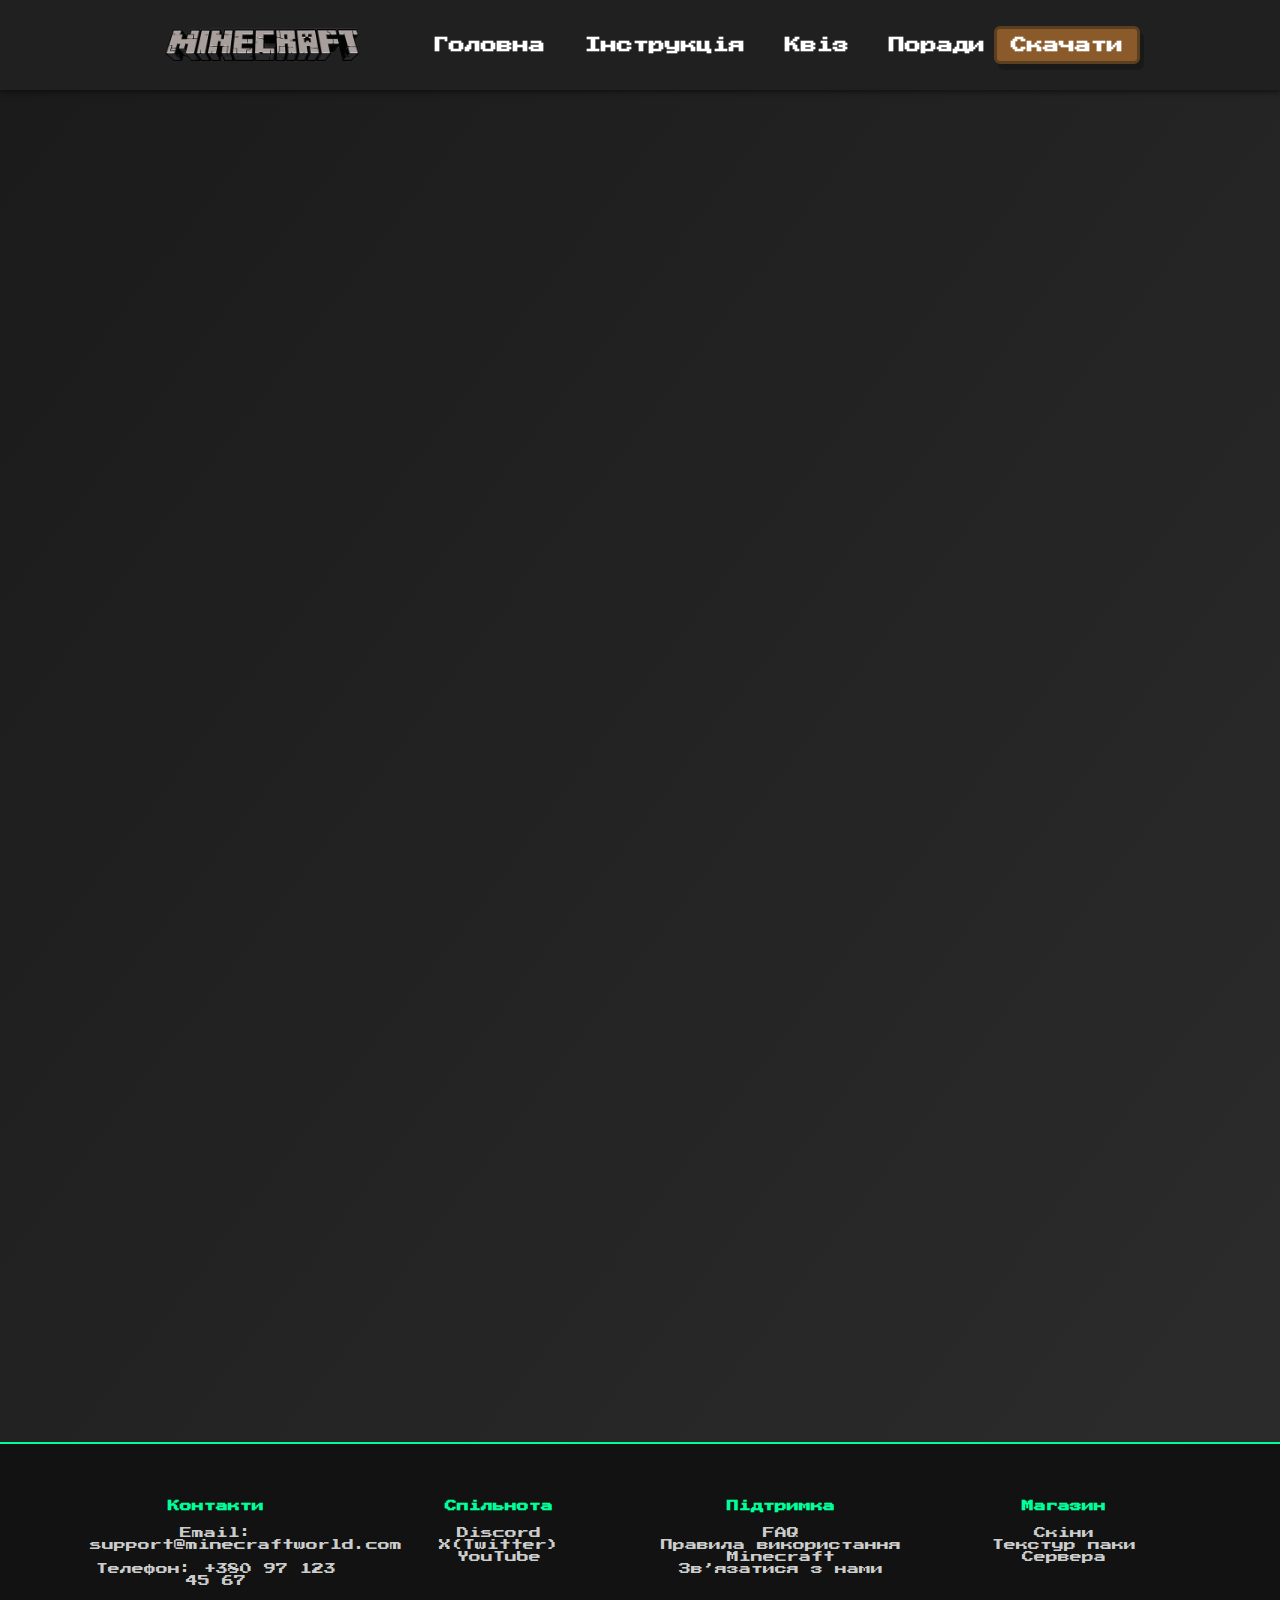
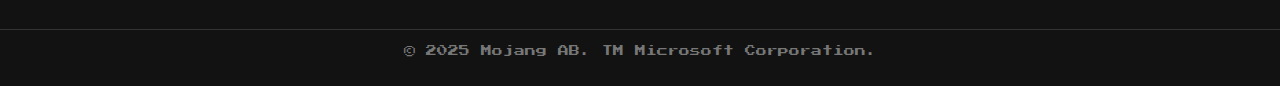
<file: instructions.html>
<!DOCTYPE html>
<html lang="uk">
<head>
  <meta charset="utf-8">
  <meta name="viewport" content="width=device-width,initial-scale=1">
  <title>Інструкція по Minecraft</title>
  <link href="https://fonts.googleapis.com/css2?family=Press+Start+2P&display=swap" rel="stylesheet">
  <link rel="stylesheet" href="style.css">
  <link rel="stylesheet" href="instructions.css">
  <script defer src="instructions.js"></script>
</head>
<body>

  <!-- NAVBAR -->
  <nav class="navbar">
    <div class="container nav-container">
      <a href="index.html" class="logo">
        <img src="img/logo.png" alt="Minecraft Logo">
      </a>
      <ul class="nav-links">
        <li><a href="index.html">Головна</a></li>
        <li class="dropdown">
          <a href="#" class="dropbtn">Інструкція</a>
          <div class="dropdown-content">
            <a href="#start">Початок гри</a>
            <a href="#build">Будівництво</a>
            <a href="#survive">Виживання</a>
          </div>
        </li>
        <li><a href="quiz.html">Квіз</a></li>
        <li><a href="poradu.html">Поради</a></li>
      </ul>
          <a href="https://www.minecraft.net/uk-ua/get-minecraft" target="_blank" class="btn nav-btn">Скачати</a>
    </div>
  </nav>

  <section class="instructions">
    <h1>Інструкція для новачків у Minecraft</h1>

    <div class="steps">
      <div class="step">1️⃣ <b>Зібери ресурси:</b> добудь дерево, щоб створити перші інструменти.</div>
      <div class="step">2️⃣ <b>Створи верстак:</b> використай 4 дерев'яні дошки для створення верстака.</div>
      <div class="step">3️⃣ <b>Зроби інструменти:</b> почни з дерев’яних, а далі переходь до кам’яних.</div>
      <div class="step">4️⃣ <b>Побудуй укриття:</b> першу ніч краще провести під дахом.</div>
      <div class="step">5️⃣ <b>Добудь їжу:</b> полюй або збирай ягоди, щоб не зголодніти.</div>
      <div class="step">6️⃣ <b>Видобувай руду:</b> шукай залізо, вугілля та інші ресурси під землею.</div>
      <div class="step">7️⃣ <b>Крафти броню і зброю:</b> вони допоможуть у бою з мобами.</div>
      <div class="step">8️⃣ <b>Досліджуй світ:</b> не бійся подорожувати — пригоди чекають!</div>
    </div>

    <h2 class="tips-title">Поради для виживання</h2>
    <ul class="tips">
      <li>🦇 Завжди бери факели, коли йдеш у печери.</li>
      <li>🛏️ Створи ліжко, щоб встановити точку відродження.</li>
      <li>🗺️ Зроби карту, щоб не заблукати.</li>
      <li>🐷 Розводь тварин для нескінченного запасу їжі.</li>
      <li>🛡️ Використовуй руди щоб зробити броню.</li>
      <li>⛏️ Ніколи не копай під собою!</li>
      <li>🔥 Завжди май відро води — воно врятує тебе від лави.</li>
    </ul>
  </section>
  <footer class="footer">
    <div class="footer-container">
      <div class="footer-section">
        <h4>Контакти</h4>
        <p>Email: support@minecraftworld.com</p>
        <p>Телефон: +380 97 123 45 67</p>
      </div>

      <div class="footer-section">
        <h4>Спільнота</h4>
        <ul>
          <li><a href="https://discord.com/invite/minecraft">Discord</a></li>
          <li><a href="https://x.com/Minecraft">X(Twitter)</a></li>
          <li><a href="https://www.youtube.com/minecraft">YouTube</a></li>
        </ul>
      </div>

      <div class="footer-section">
        <h4>Підтримка</h4>
        <ul>
          <li><a href="https://feedback.minecraft.net/hc/en-us/articles/360011793092-Feedback-Website-FAQ">FAQ</a></li>
          <li><a href="https://www.minecraft.net/ru-ru/usage-guidelines">Правила використання Minecraft</a></li>
          <li><a href="https://help.minecraft.net/hc/en-us/articles/4408904068621-Feedback-and-Fan-Mail">Зв’язатися з нами</a></li>
        </ul>
      </div>

      <div class="footer-section">
        <h4>Магазин</h4>
        <ul>
          <li><a href="https://www.minecraft.net/en-us/marketplace/category/skin-packs">Скіни</a></li>
          <li><a href="https://www.minecraft.net/en-us/marketplace/category/texture-packs">Текстур паки</a></li>
          <li><a href="https://www.minecraft.net/en-us/marketplace/category/survival-spawns">Сервера</a></li>
        </ul>
      </div>
    </div>
    <p class="footer-bottom">© 2025 Mojang AB. TM Microsoft Corporation.</p>
  </footer>
</body>
</html>
</file>
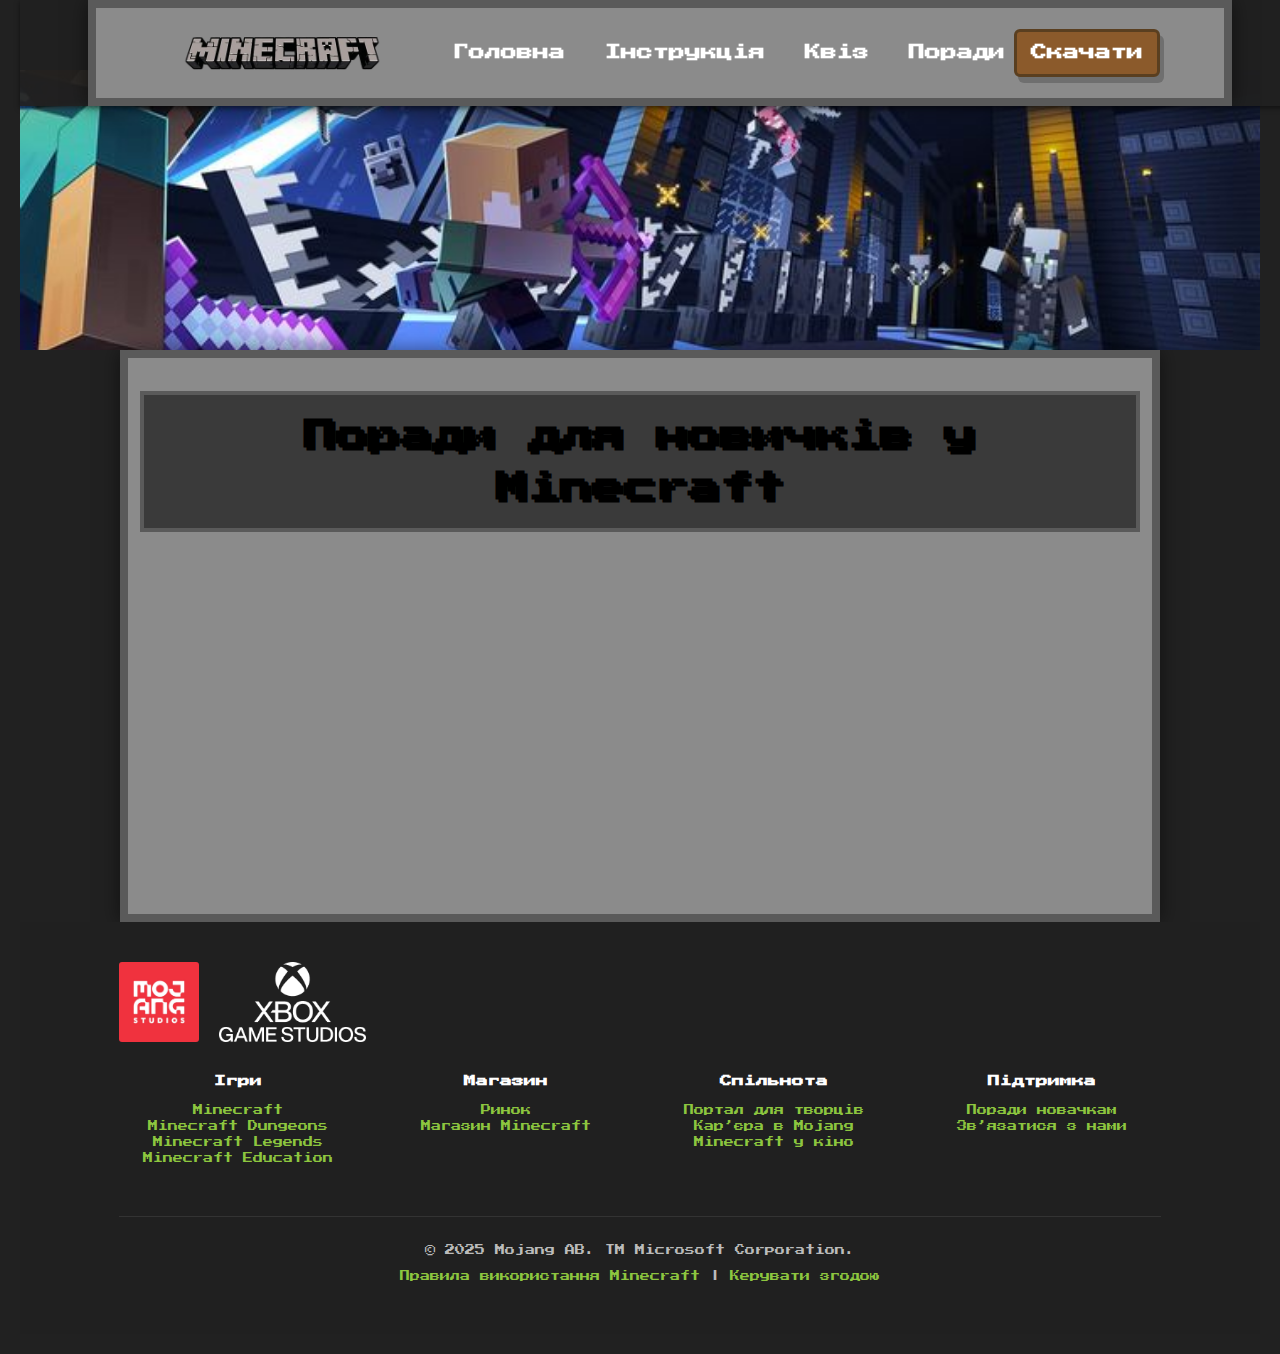
<file: poradu.html>
<!DOCTYPE html>
<html lang="uk">

<head>
    <meta charset="UTF-8">
    <meta name="viewport" content="width=device-width, initial-scale=1.0">
    <title>Minecraft Поради</title>
    <link href="https://fonts.googleapis.com/css2?family=Press+Start+2P&display=swap" rel="stylesheet">
    <link rel="stylesheet" href="poradu.css">
    <link rel="stylesheet" href="style.css">
</head>

<body>
    <nav class="navbar ">
        <div class="container nav-container">
            <a href="index.html" class="logo">
                <img src="img/logo.png" alt="Minecraft Logo">
            </a>
            <ul class="nav-links">
                <li><a href="index.html">Головна</a></li>
                <li><a href="instructions.html">Інструкція</a></li>
                <li><a href="quiz.html">Квіз</a></li>
                <li><a href="poradu.html">Поради</a></li>
            </ul>
            <a href="https://www.minecraft.net/uk-ua/get-minecraft" target="_blank" class="btn nav-btn">Скачати</a>
        </div>
    </nav>


    <!--HERO -->
    <header class="hero">
        <!--hero пустой, только фон -->
    </header>

    <div class="container">
        <h1>Поради для новичків у Minecraft</h1>

        <div class="advice-container">
            <div class="advice-item">
                <h4>Не намагайтеся битися з криперами без підготовки або зброї</h4>
            </div>

            <div class="advice-item">
                <h4>Не бігайте з відром лави в руці</h4>
            </div>

            <div class="advice-item">
                <h4>Уникайте бою з мобами Нижнього світу, якщо не готові до цього</h4>
            </div>

            <div class="advice-item">
                <h4>Не ночуйте під відкритим небом, оскільки вночі з'являються ворожі моби</h4>
            </div>

            <div class="advice-item">
                <h4>Не заходьте у невідомі портали</h4>
            </div>
        </div>



    </div>
    <footer class="minecraft-footer">
        <div class="footer-top">
            <img src="img/mojang-logo.jpg" alt="Mojang Studios" class="footer-logo" />
            <img src="img/xbox_logo.webp" alt="Xbox Game Studios" class="footer-logo" />
        </div>



        <div class="footer-columns">
            <div class="footer-col">
                <h4>Ігри</h4>
                <ul>
                    <li><a href="https://www.minecraft.net/" target="_blank">Minecraft</a></li>
                    <li><a href="https://www.minecraft.net/en-us/about-dungeons" target="_blank">Minecraft Dungeons</a>
                    </li>
                    <li><a href="https://www.minecraft.net/en-us/about-legends" target="_blank">Minecraft Legends</a>
                    </li>
                    <li><a href="https://education.minecraft.net/" target="_blank">Minecraft Education</a></li>
                </ul>
            </div>

            <div class="footer-col">
                <h4>Магазин</h4>
                <ul>
                    <li><a href="https://www.minecraft.net/en-us/store/minecraft" target="_blank">Ринок</a></li>
                    <li><a href="https://www.minecraft.net/en-us/store/minecraft" target="_blank">Магазин Minecraft</a>
                    </li>
                </ul>
            </div>

            <div class="footer-col">
                <h4>Спільнота</h4>
                <ul>
                    <li><a href="https://www.minecraft.net/ru-ru/creator" target="_blank">Портал для творців</a></li>
                    <li><a href="https://www.minecraft.net/ru-ru/mojang-careers" target="_blank">Кар’єра в Mojang</a>
                    </li>
                    <li><a href="https://www.minecraft.net/ru-ru/minecraft-movie" target="_blank">Minecraft у кіно</a>
                    </li>
                </ul>
            </div>

            <div class="footer-col">
                <h4>Підтримка</h4>
                <ul>
                    <li><a href="https://www.minecraft.net/en-us/help" target="_blank">Поради новачкам</a></li>
                    <li><a href="https://help.minecraft.net/hc/en-us/articles/4408904068621-Feedback-and-Fan-Mail"
                            target="_blank">Зв’язатися з нами</a></li>
                </ul>
            </div>
        </div>

        <div class="footer-bottom">
            <p>© 2025 Mojang AB. TM Microsoft Corporation.</p>
            <p>
                <a href="https://www.minecraft.net/en-us/terms" target="_blank">Правила використання Minecraft</a> |
                <a href="https://www.minecraft.net/en-us/privacy" target="_blank">Керувати згодою</a>
            </p>
        </div>
    </footer>

    <script src="script.js"></script>
</body>

</html>
</file>
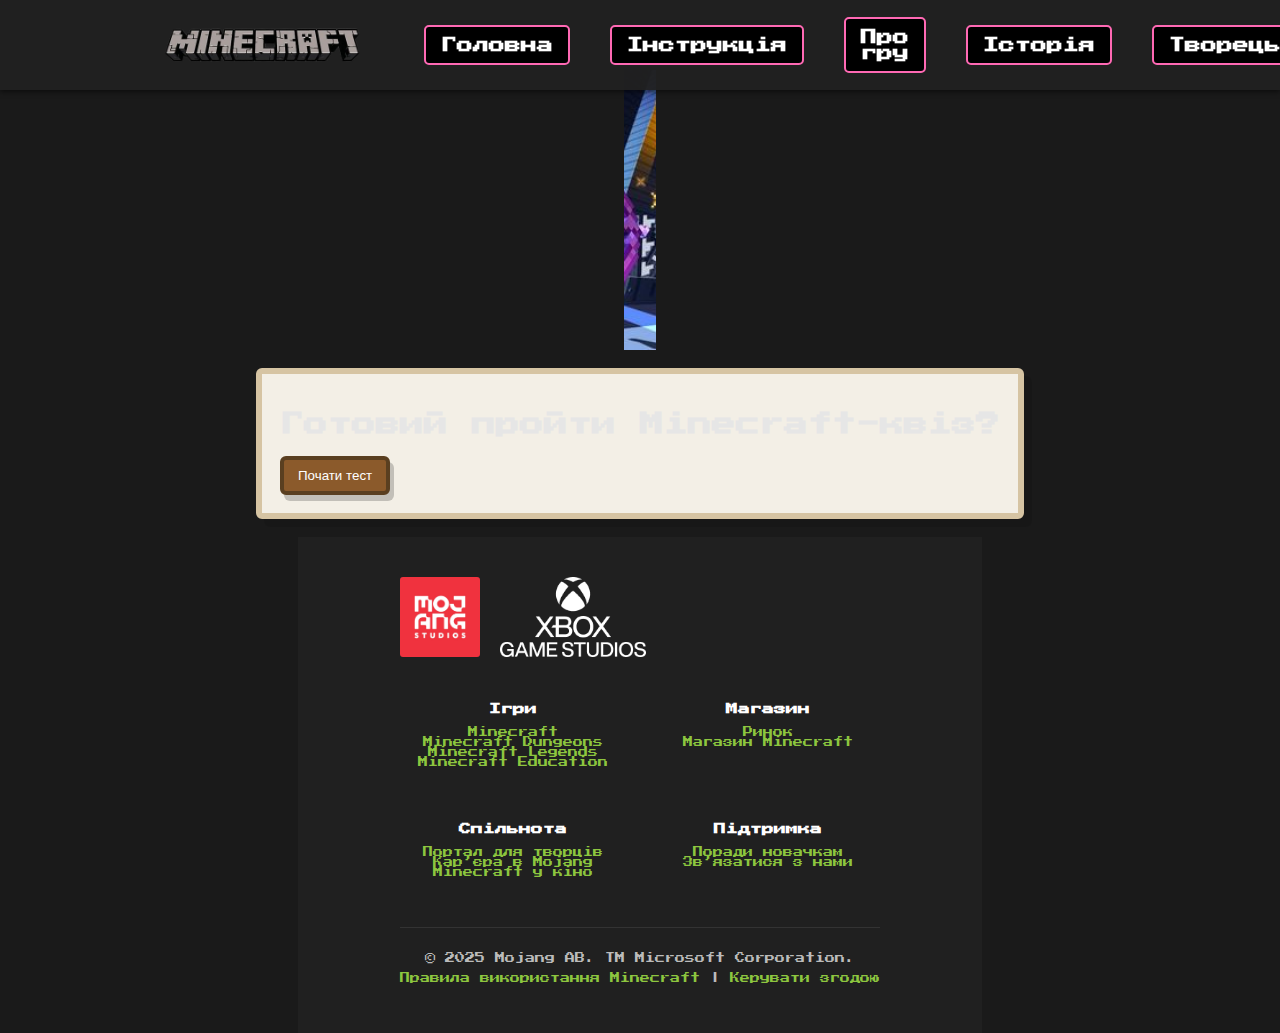
<file: quiz.html>
<!DOCTYPE html>
<html lang="uk">

<head>
    <meta charset="utf-8">
    <meta name="viewport" content="width=device-width,initial-scale=1">
    <title>Minecraft — Міні-сайт</title>
    <link href="https://fonts.googleapis.com/css2?family=Press+Start+2P&display=swap" rel="stylesheet">
    <link rel="stylesheet" href="style.css">
    <link rel="stylesheet" href="quiz.css">
</head>

<body>

    <!-- NAVBAR -->
    <nav class="navbar">
        <div class="container nav-container">
            <a href="index.html" class="logo">
                <img src="img/logo.png" alt="Minecraft Logo">
            </a>
            <ul class="nav-links">
                <li><a href="index.html">Головна</a></li>
                <li><a href="instructions.html">Інструкція</a></li>
                <li><a href="#about">Про гру</a></li>
                <li><a href="#history">Історія</a></li>
                <li><a href="#creator">Творець</a></li>
                <li><a href="#players">Гравці</a></li>
            </ul>
            <a href="https://www.minecraft.net/uk-ua/get-minecraft" target="_blank" class="btn nav-btn">Скачати</a>
        </div>
    </nav>


    <!--HERO -->
    <header class="hero">
        <!--hero пустой, только фон -->
    </header>
    <main>
        <section id="quizSection" class="card large">
            <div id="startScreen">
                <h2 class="red-title">Готовий пройти Minecraft-квіз?</h2>
                <button id="startBtn" class="btn">Почати тест</button>
            </div>

            <div id="quizContainer" style="display:none;">
                <h2 id="questionTitle"></h2>
                <ul id="answerList"></ul>
                <p id="feedback"></p>
            </div>

            <div id="resultScreen" style="display:none;">
                <h2 class="red-title">Результат</h2>
                <p id="scoreText"></p>
                <button id="restartBtn" class="btn secondary">Спробувати ще раз</button>
            </div>
        </section>
    </main>
    <footer class="minecraft-footer">
        <div class="footer-top">
            <img src="img/mojang-logo.jpg" alt="Mojang Studios" class="footer-logo" />
            <img src="img/xbox_logo.webp" alt="Xbox Game Studios" class="footer-logo" />
        </div>



        <div class="footer-columns">
            <div class="footer-col">
                <h4>Ігри</h4>
                <ul>
                    <li><a href="https://www.minecraft.net/" target="_blank">Minecraft</a></li>
                    <li><a href="https://www.minecraft.net/en-us/about-dungeons" target="_blank">Minecraft Dungeons</a>
                    </li>
                    <li><a href="https://www.minecraft.net/en-us/about-legends" target="_blank">Minecraft Legends</a>
                    </li>
                    <li><a href="https://education.minecraft.net/" target="_blank">Minecraft Education</a></li>
                </ul>
            </div>

            <div class="footer-col">
                <h4>Магазин</h4>
                <ul>
                    <li><a href="https://www.minecraft.net/en-us/store/minecraft" target="_blank">Ринок</a></li>
                    <li><a href="https://www.minecraft.net/en-us/store/minecraft" target="_blank">Магазин Minecraft</a>
                    </li>
                </ul>
            </div>

            <div class="footer-col">
                <h4>Спільнота</h4>
                <ul>
                    <li><a href="https://www.minecraft.net/ru-ru/creator" target="_blank">Портал для творців</a></li>
                    <li><a href="https://www.minecraft.net/ru-ru/mojang-careers" target="_blank">Кар’єра в Mojang</a>
                    </li>
                    <li><a href="https://www.minecraft.net/ru-ru/minecraft-movie" target="_blank">Minecraft у кіно</a>
                    </li>
                </ul>
            </div>

            <div class="footer-col">
                <h4>Підтримка</h4>
                <ul>
                    <li><a href="https://www.minecraft.net/en-us/help" target="_blank">Поради новачкам</a></li>
                    <li><a href="https://help.minecraft.net/hc/en-us/articles/4408904068621-Feedback-and-Fan-Mail"
                            target="_blank">Зв’язатися з нами</a></li>
                </ul>
            </div>
        </div>

        <div class="footer-bottom">
            <p>© 2025 Mojang AB. TM Microsoft Corporation.</p>
            <p>
                <a href="https://www.minecraft.net/en-us/terms" target="_blank">Правила використання Minecraft</a> |
                <a href="https://www.minecraft.net/en-us/privacy" target="_blank">Керувати згодою</a>
            </p>
        </div>
    </footer>


    <script src="script.js"></script>
    <script src="quiz.js"></script>
</body>

</html>
</file>
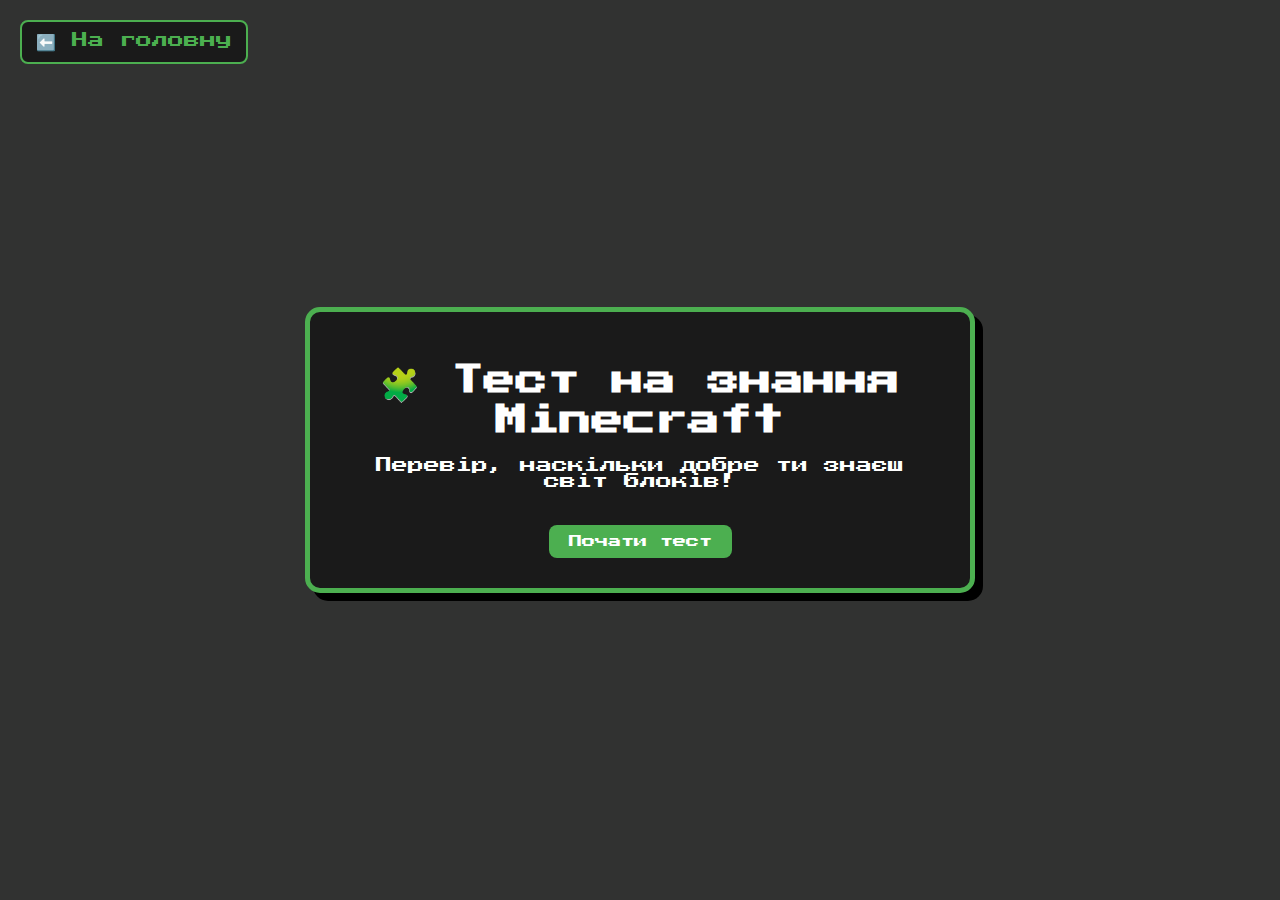
<file: test.html>
<!DOCTYPE html>
<html lang="uk">
<head>
  <meta charset="utf-8">
  <meta name="viewport" content="width=device-width,initial-scale=1">
  <title>Тест Minecraft</title>
  <link href="https://fonts.googleapis.com/css2?family=Press+Start+2P&display=swap" rel="stylesheet">
  <link rel="stylesheet" href="test.css">
</head>
<body>
<a href="index.html" class="home-fixed">⬅️ На головну</a>

  <div class="quiz-container">
    <div class="start-screen">
      <h1>🧩 Тест на знання Minecraft</h1>
      <p>Перевір, наскільки добре ти знаєш світ блоків!</p>
      <button class="start-btn">Почати тест</button>
    </div>

    <div class="question-screen" style="display:none;">
      <h2 class="question"></h2>
      <div class="answers"></div>
      <button class="next-btn" style="display:none;">Далі ➡️</button>
    </div>

    <div class="result-screen" style="display:none;">
      <h2>Результат</h2>
      <p class="result-text"></p>
      <button class="restart-btn">🔁 Пройти ще раз</button>
    </div>
  </div>
  

  <script src="test.js"></script>
</body>
</html>
</file>
<file: style.css>
:root {
  --grass: #6fb04b;
  --dirt: #8b5a2b;
  --sky: #7ec0ee;
  --stone: #777777;
  --card: #f3efe6;
  --text: #000000;
}

/* ------------------ ОБЩИЕ СТИЛИ ------------------ */
body {
  margin: 0;
  font-family: 'Press Start 2P', monospace;
  background: #212121;
  color: var(--text);
  padding-top: 70px; 
}

.container {
  max-width: 1000px;
  margin: 0 auto;
  padding: 12px;
}

/* ------------------ HERO ------------------ */
  .hero {
  background: url(img/fon.jpg) no-repeat center center; 
  background-size: cover; 
  padding: 200px 16px 80px; 
  text-align: center; 
  color: white;
}


h1.title {
  font-size: 28px;
  color: #07411a;
  text-shadow: 2px 2px 0 #c7f2c9;
}

/* ------------------ NAV HERO ------------------ */
.nav {
  display: flex;
  flex-wrap: wrap;
  justify-content: center;
  gap: 8px;
}

/* ------------------ КНОПКИ ------------------ */
.btn {
  background: var(--dirt);
  color: #fff;
  padding: 8px 14px;
  border-radius: 6px;
  border: 4px solid #5a3f20;
  cursor: pointer;
  box-shadow: 4px 6px 0 rgba(0, 0, 0, 0.2);
}

.btn:hover {
  background: #704122;
}

/* ------------------ КАРТОЧКИ ------------------ */
.card {
  background: var(--card);
  border: 6px solid #d6c4a3;
  border-radius: 6px;
  padding: 18px;
  margin: 18px 0;
  box-shadow: 8px 8px 0 rgba(0, 0, 0, 0.08);
}

/* ------------------ GRID ------------------ */
.grid {
  display: grid;
  grid-template-columns: repeat(auto-fit, minmax(220px, 1fr));
  gap: 16px;
}

/* ------------------ PLAYER ------------------ */
.player {
  background: #fff;
  border: 4px solid #d0b58a;
  border-radius: 6px;
  padding: 10px;
  display: flex;
  justify-content: space-between;
  flex-direction: column;
  align-items: center;
  transition: transform 0.2s;
}

.player:hover {
  transform: scale(1.05);
}

.avatar {
  width: 100%;
  height: 150px;
  object-fit: cover;
  border: 4px solid #6b4d28;
  border-radius: 6px;
  margin-bottom: 8px;
  box-shadow: 0 0 10px #00000040;
}

/* ------------------ МОДАЛЬНОЕ ВОКНО ------------------ */
.modal {
  position: fixed;
  inset: 0;
  background: rgba(0,0,0,0.7);
  display: none;
  justify-content: center;
  align-items: center;
  z-index: 1000;
}

.modal.open {
  display: flex;
}

.box {
  background: #fff;
  color: #000;
  padding: 20px;
  border-radius: 8px;
  max-width: 500px;
  text-align: left;
  box-shadow: 0 0 10px #000;
  position: relative;
}

.close {
  background: #d33;
  color: #fff;
  border: none;
  padding: 8px 12px;
  border-radius: 4px;
  cursor: pointer;
  position: absolute;
  top: 10px;
  right: 10px;
}


footer {
  padding: 20px;
  text-align: center;
  font-size: 12px;
  color: #000000;
  
}

.minecraft-footer {
  background-color: #202020;
  color: #bbb;
  padding: 40px 8%;
  font-family: "Press Start 2P", sans-serif;
  font-size: 10px;
}

.footer-top {
  display: flex;
  align-items: center;
  gap: 20px;
  margin-bottom: 30px;
}

.footer-logo {
  height: 80px;
  border-radius: 3px;
}

.footer-columns {
  display: grid;
  grid-template-columns: repeat(auto-fit, minmax(150px, 1fr));
  gap: 30px;
  margin-bottom: 40px;
}

.footer-col h4 {
  color: #fff;
  margin-bottom: 12px;
  font-size: 12px;
}

.footer-col ul {
  list-style: none;
  padding: 0;
}

.footer-col a {
  color: #8dc63f;
  text-decoration: none;
}

.footer-col a:hover {
  color: #a7ff4d;
  text-decoration: underline;
}

.footer-bottom {
  border-top: 1px solid #333;
  padding-top: 15px;
  text-align: center;
  font-size: 10px;
}

.footer-bottom a {
  color: #8dc63f;
  text-decoration: none;
}

.footer-bottom a:hover {
  color: #a7ff4d;
}

.download-btn {
  display: inline-block;
  position: absolute;
  top: 20px;
  right: 30px;
  background-color: #523f2f;
  color: white;
  text-decoration: none;
  font-family: 'Press Start 2P', monospace;
  font-size: 10px;
  padding: 10px 14px;
  border: 3px solid #2e2b23;
  border-radius: 6px;
  box-shadow: 3px 3px 0 #3a331e;
  transition: all 0.2s ease;
}

.download-btn:hover {
  background-color: #2d271c;
  transform: scale(1.05);
}


.navbar {
  position: fixed;
  top: 0;
  width: 100%;
  background: rgba(33,33,33,0.95);
  z-index: 1000;
  box-shadow: 0 2px 5px rgba(0,0,0,0.5);
}

.nav-container {
  display: flex;
  justify-content: space-between;
  align-items: center;
  padding: 12px 5%;
}

.logo {
  font-family: 'Press Start 2P', monospace;
  color: var(--grass);
  text-decoration: none;
  font-size: 1.3em;
}

.nav-links {
  list-style: none;
  display: flex; 
  gap: 20px;
}

.nav-links li a {
  color: white;
  text-decoration: none;
  font-weight: bold;
  transition: color 0.3s;
}

.nav-links li a:hover {
  color: var(--grass);
}

.nav-btn {
  background: var(--dirt);
  padding: 8px 14px;
  border-radius: 6px;
  border: 3px solid #5a3f20;
  text-decoration: none;
  color: white;
  font-weight: bold;
  cursor: pointer;
}

.nav-btn:hover {
  background: #704122;
} 
.test-btn-container {
  background:#2f2d2d; /* тёмно-серый, как в Minecraft */
  border: 4px solid #414141; /* внешняя рамка */
  box-shadow:
    inset 0 0 0 2px #5a5a5a, /* внутренняя светлая рамка */
    0 0 15px rgba(0, 0, 0, 0.8); /* мягкая тень снаружи */
  border-radius: 6px;
  padding: 25px;
  max-width: 600px;
  margin: 40px auto;
  color: #e0e0e0;
  text-align: center;
}

.test-btn-container p {
  color: #cfcfcf;
  font-size: 14px;
  margin-bottom: 20px;
}

.test-btn-container .btn {
  background: #3b8526;
  border: 3px solid #1e5010;
  color: white;
  font-weight: bold;
  text-transform: uppercase;
  padding: 10px 25px;
  cursor: pointer;
  transition: 0.2s;
}

.test-btn-container .btn:hover {
  background: #57a636;
  transform: scale(1.05);
}
.test-btn-container a {
  text-decoration: none;
  border: none;
  outline: none;
}
.logo img {
  height: 200px;        /* увеличь или уменьши по вкусу */
  width: auto;         /* чтобы не растягивалось по ширине */
  display: block;
}

.nav-container {
  display: flex;
  justify-content: space-between;
  align-items: center;
  padding: 10px 5%;
  height: 70px; /* фиксированная высота панели */
}
 
.social-bar {
  background-color: #181717; /* темный фон */
  padding: 20px 0;
  display: flex;
  justify-content: center;
}

.social-bar .container {
  display: flex;
  flex-direction: column; /* текст сверху, иконки снизу */
  align-items: center;
  gap: 10px;
}

.social-text {
  color: #fff;
  font-family: 'Press Start 2P', cursive;
  font-size: 14px;
  text-align: center;
}

.social-icons {
  display: flex;
  gap: 15px;
  flex-wrap: wrap;
  justify-content: center;
}

.social-icon {
  display: inline-block;
  width: 50px;
  height: 50px;
  background-color: #202020;
  border: 2px solid #202020;
  border-radius: 27px;
  transition: transform 0.2s, background-color 0.2s;
  overflow: hidden;
}

.social-icon img {
  width: 60%;
  height: 60%;
  object-fit: contain;
  margin: 20%;
  transition: transform 0.2s;
}

.social-icon:hover {
  background-color: #212121; /* подсветка при наведении */
  transform: scale(1.1);
}

.social-icon:hover img {
  transform: scale(1.2);
}
.nav-links {
  list-style: none;
  display: flex;
  align-items: center;
  gap: 40px;
}

.nav-links li {
  position: relative;
}

.nav-links a {
  color: #fff;
  text-decoration: none;
  font-weight: bold;
  font-size: 16px;
  transition: color 0.3s;
}

.nav-links a:hover {
  color: #ffcc00;
}

/* Випадаюче меню */
.dropdown-content {
  display: none;
  position: absolute;
  top: 100%;
  left: 0;
  background-color: #222;
  border: 1px solid #333;
  border-radius: 8px;
  padding: 8px 0;
  min-width: 160px;
  box-shadow: 0 4px 8px rgba(0,0,0,0.4);
  z-index: 10;
}

.dropdown-content a {
  color: white;
  padding: 10px 14px;
  display: block;
  text-align: left;
  font-size: 14px;
}

.dropdown-content a:hover {
  background-color: #444;
}

.dropdown:hover .dropdown-content {
  display: block;
}
</file>
<file: instructions.css>
body {
  margin: 0;
  font-family: "Press Start 2P", cursive;
  background: linear-gradient(to bottom right, #1a1a1a, #2d2d2d);
  color: #f0f0f0;
  min-height: 100vh;
}

.instructions {
  max-width: 900px;
  margin: 60px auto;
  padding: 40px;
  background: rgba(255, 255, 255, 0.05);
  border-radius: 20px;
  box-shadow: 0 0 20px rgba(0, 255, 100, 0.1);
  animation: fadeIn 1s ease forwards;
  opacity: 0;
}

@keyframes fadeIn {
  from {
    opacity: 0;
    transform: translateY(30px);
  }
  to {
    opacity: 1;
    transform: translateY(0);
  }
}

.instructions h1 {
  text-align: center;
  font-size: 22px;
  color: #3bb34a;
  margin-bottom: 30px;
}

.steps {
  display: flex;
  flex-direction: column;
  gap: 15px;
}

.step {
  background: rgba(0, 0, 0, 0.3);
  padding: 15px 20px;
  border-left: 5px solid #3bb34a;
  border-radius: 8px;
  opacity: 0;
  transform: translateY(20px);
  animation: fadeUp 0.6s ease forwards;
}

@keyframes fadeUp {
  from {
    opacity: 0;
    transform: translateY(30px);
  }
  to {
    opacity: 1;
    transform: translateY(0);
  }
}

.tips-title {
  margin-top: 50px;
  text-align: center;
  font-size: 18px;
  color: #3bb34a;
  opacity: 0;
  transform: translateY(20px);
  animation: fadeUp 0.6s ease forwards;
}

.tips {
  list-style: none;
  margin-top: 20px;
  padding: 0;
  display: flex;
  flex-direction: column;
  gap: 10px;
}

.tips li {
  background: rgba(0, 0, 0, 0.3);
  padding: 12px 16px;
  border-left: 4px solid #3bb34a;
  border-radius: 6px;
  opacity: 0;
  transform: translateY(20px);
  animation: fadeUp 0.6s ease forwards;
}

.footer {
  background: #121212;
  padding: 40px 0 20px;
  color: #ccc;
  border-top: 2px solid #00ff99;
}

.footer-container {
  display: grid;
  grid-template-columns: repeat(auto-fit, minmax(200px, 1fr));
  gap: 30px;
  max-width: 1100px;
  margin: auto;
  padding: 0 20px;
}

.footer-section h4 {
  color: #00ff99;
  margin-bottom: 15px;
}

.footer-section ul {
  list-style: none;
  padding: 0;
}

.footer-section a {
  color: #ccc;
  text-decoration: none;
  transition: 0.3s;
}

.footer-section a:hover {
  color: #00ff99;
}

.footer-bottom {
  text-align: center;
  color: #777;
  margin-top: 30px;
  font-size: 0.9em;
}
</file>
<file: poradu.css>
body {
    background-color: #5b7c3c;
    background-image:
        linear-gradient(rgba(91, 124, 60, 0.7), rgba(91, 124, 60, 0.7)),
        url('data:image/svg+xml;utf8,<svg xmlns="http://www.w3.org/2000/svg" width="100" height="100" viewBox="0 0 100 100"><rect width="50" height="50" fill="%234a6930"/><rect x="50" y="0" width="50" height="50" fill="%234a6930"/><rect x="0" y="50" width="50" height="50" fill="%234a6930"/><rect x="50" y="50" width="50" height="50" fill="%234a6930"/></svg>');
    font-family: 'Press Start 2P', cursive;
    color: white;
    margin: 0;
    padding: 20px;
    line-height: 1.6;
    overflow-x: hidden;
}

.container {
    max-width: 800px;
    margin: 0 auto;
    background-color: #8b8b8b;
    border: 8px solid #5a5a5a;
    padding: 20px;
    box-shadow: 0 0 20px rgba(0, 0, 0, 0.5);
    animation: containerAppear 1s ease-out;
}

@keyframes containerAppear {
    0% {
        opacity: 0;
        transform: scale(0.8) translateY(50px);
    }

    100% {
        opacity: 1;
        transform: scale(1) translateY(0);
    }
}

h1 {
    text-align: center;
    text-shadow: 3px 3px 0 #000;
    background-color: #3a3a3a;
    padding: 15px;
    border: 4px solid #5a5a5a;
    margin-bottom: 30px;
    animation: titleGlow 2s infinite alternate;
}

@keyframes titleGlow {
    0% {
        box-shadow: 0 0 10px rgba(255, 255, 255, 0.3);
    }

    100% {
        box-shadow: 0 0 20px rgba(255, 255, 255, 0.7);
    }
}

.advice-container {
    display: grid;
    grid-template-columns: 1fr;
    gap: 15px;
}

.advice-item {
    background-color: #727272;
    border: 4px solid #5a5a5a;
    padding: 15px;
    position: relative;
    transition: all 0.3s ease;
    animation: slideIn 0.5s ease-out forwards;
    opacity: 0;
    transform: translateX(-100%);
}

.advice-item:nth-child(1) {
    animation-delay: 0.3s;
}

.advice-item:nth-child(2) {
    animation-delay: 0.6s;
}

.advice-item:nth-child(3) {
    animation-delay: 0.9s;
}

.advice-item:nth-child(4) {
    animation-delay: 1.2s;
}

.advice-item:nth-child(5) {
    animation-delay: 1.5s;
}

@keyframes slideIn {
    0% {
        opacity: 0;
        transform: translateX(-100%);
    }

    100% {
        opacity: 1;
        transform: translateX(0);
    }
}

.advice-item::before {
    content: "⛏️";
    position: absolute;
    left: -25px;
    top: 50%;
    transform: translateY(-50%);
    font-size: 20px;
}

.advice-item:hover {
    transform: scale(1.05);
    background-color: #828282;
    border-color: #6a6a6a;
    box-shadow: 0 5px 15px rgba(0, 0, 0, 0.3);
}

h4 {
    margin: 0;
    color: #fff;
    font-size: 12px;
    line-height: 1.5;
}

.footer {
    text-align: center;
    margin-top: 30px;
    font-size: 10px;
    color: #ccc;
}
</file>
<file: quiz.css>
body {
    font-family: 'Press Start 2P', monospace;
    background-color: #1a1a1a;
    color: #e6e6e6;
    display: flex;
    justify-content: center;
    align-items: center;
    min-height: 100vh;
    margin: 0;
    display: flex;
    flex-direction: column;
    align-items: center;
}

.nav-links li a {
    background-color: black;
    color: white;
    border: 2px solid #ff69b4;
    padding: 10px 15px;
    text-decoration: none;
    display: inline-block;
    border-radius: 5px;
}

.moving-background {
    position: absolute;
    top: 0;
    left: 0;
    width: 100%;
    height: 100%;
    overflow: hidden;
    z-index: -1;
}

.moving-background img {
    position: absolute;
    width: 150%;
    height: 150%;
    object-fit: cover;

    animation: background-move 30s infinite alternate linear;

}

@keyframes background-move {
    0% {
        transform: translate(0, 0);
    }

    100% {
        transform: translate(-20%, -20%);
    }
}

.quiz-container {
    background-color: #2c2c2c;
    padding: 30px;
    border-radius: 15px;
    box-shadow: 0 0 20px rgba(255, 0, 102, 0.5);
    width: 90%;
    max-width: 600px;
    text-align: center;
    position: relative;
    background-color: rgba(44, 44, 44, 0.85);
}

h1 {
    color: #ff3399;
    margin-bottom: 20px;
}

.question-text {
    margin-bottom: 25px;
    font-size: 1.2em;
    color: #f0f0f0;
}

.answer-options button {
    display: block;
    width: 100%;
    padding: 12px;
    margin-bottom: 10px;
    background-color: #3e3e3e;
    color: #ff66b2;
    border: 2px solid #ff66b2;
    border-radius: 8px;
    cursor: pointer;
    transition: all 0.3s ease;
    font-size: 1em;
}

.answer-options button:hover:not(:disabled) {
    background-color: #ff3399;
    color: #1a1a1a;
    transform: translateY(-2px);
}

.pink-btn {
    background-color: #ff0066;
    color: white;
    padding: 15px 30px;
    margin-top: 20px;
    border: none;
    border-radius: 8px;
    cursor: pointer;
    font-size: 1.1em;
    font-weight: bold;
    transition: background-color 0.3s ease;
}

.pink-btn:hover {
    background-color: #cc0052;
}

.hidden {
    display: none !important;
}

#result h2 {
    color: #00ff99;
}

#result p {
    font-size: 1.1em;
    line-height: 1.5;
}
</file>
<file: test.css>
body {
  font-family: 'Press Start 2P', monospace;
  background:  #313231;
  color: white;
  display: flex;
  align-items: center;
  justify-content: center;
  height: 100vh;
  margin: 0;
}

.quiz-container {
  background: #1a1a1a;
  padding: 30px;
  border: 5px solid #4CAF50;
  border-radius: 15px;
  text-align: center;
  width: 90%;
  max-width: 600px;
  box-shadow: 8px 8px 0 #000;
}

button {
  background: #4CAF50;
  color: white;
  border: none;
  padding: 10px 20px;
  font-family: 'Press Start 2P', monospace;
  margin-top: 20px;
  cursor: pointer;
  border-radius: 8px;
  transition: transform 0.1s ease;
}

button:hover {
  transform: scale(1.05);
}

.answers {
  display: flex;
  flex-direction: column;
  gap: 15px;
  margin-top: 20px;
}

.answer {
  background: #2f7034;
  padding: 15px;
  border-radius: 8px;
  cursor: pointer;
  border: 2px solid #4CAF50;
  transition: background 0.2s;
}

.answer:hover {
  background: #4CAF50;
}

.correct {
  background: #6ac66a !important;
}

.wrong {
  background: #e43e3e !important;
}

.result-screen {
  color: #fff;
}
.home-fixed {
  position: fixed;
  top: 20px;
  left: 20px;
  background: #1a1a1a;
  color: #4CAF50;
  text-decoration: none;
  padding: 10px 14px;
  border-radius: 8px;
  border: 2px solid #4CAF50;
  font-family: 'Press Start 2P', monospace;
  z-index: 100;
  transition: background 0.2s, transform 0.1s;
}

.home-fixed:hover {
  background: #288311;
  color: #000;
  transform: scale(1.05);
}
</file>
